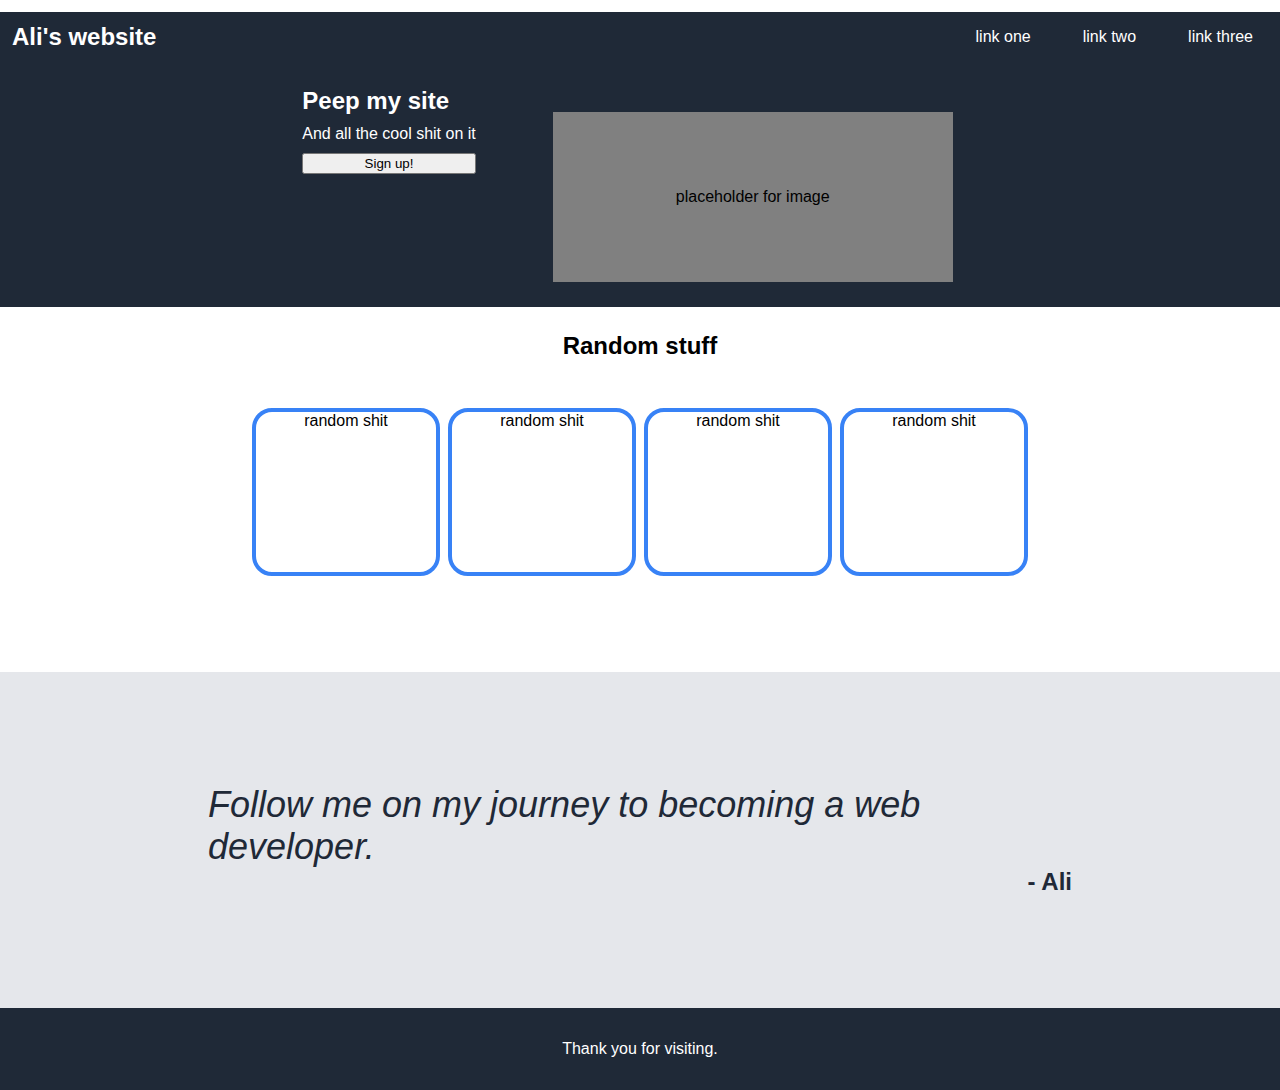
<file: project1/index.html>
<!DOCTYPE html>
<html lang="en">
  <head>
    <meta charset="UTF-8">
    <meta http-equiv="X-UA-Compatible" content="IE=edge">
    <meta name="viewport" content="width=device-width, initial-scale=1.0">
    <title>Flex Header</title>
    <link rel="stylesheet" href="style.css">
  </head>

  <body>
    <header>
    <div class="header">
        <div class="left">
            <h2 class="logo">Ali's website</h2>
        </div>
        <div class="right">
            <ul>
                <li><a href="page-one.html">link one</a></li>
                <li>link two</li>
                <li>link three</li>
            </ul>
        </div>
    </div>
    
        <div class="content">
            <div class="left-content">
                <h2>Peep my site</h2>
                <p>And all the cool shit on it</p>
                <button>Sign up!</button>
            </div>
            <div class="right content">
                <div class="image">
                    <p>placeholder for image</p>
                </div>
            </div>
        </div>
</header>
    <main>
        <h2 class="main-header">Random stuff</h2>
        <div class="card-container">
            <div class="card">
                <div class="square">
                  <p>random shit</p>  
                </div>
             <div class="card">
                <div class="square">
                 <p>random shit</p>  
                </div>
             <div class="card">
                 <div class="square">
                  <p>random shit</p>  
                </div>
              <div class="card">
                 <div class="square">
                  <p>random shit</p>  
             </div>
            </div>
        </div>
    </main>

        <div class="quote">
            <em>Follow me on my journey to becoming
                a web developer.
            </em>
            <p>- Ali</p>
        </div>

    <footer>
        Thank you for visiting.
    </footer>
  </body>
</file>
<file: project1/style.css>
* {
    font-family:'Segoe UI', Tahoma, Geneva, Verdana, sans-serif;
    margin: 0;
}
.header {
    display: flex;
    justify-content: space-between;
    height: 50px;
    align-items: center;
    margin: 12px;
    
}

ul {
    display: flex;
    list-style: none;
    gap: 52px;
    margin: 15px;
    color: white;
}


.content {
    display: flex;
    justify-content: center;
    margin: 25px;
    gap: 52px;
}

.image {
    background-color: gray;
    display: flex;
    align-items: center;
    justify-content: center;
    height: 170px;
    width: 400px;
}

header {
    background-color: #1f2937;

}

a {
    color: white;
    text-decoration: none;
}

.logo,
.left-content {
    color: white;
    display: flex;
    flex-direction: column;
    gap: 10px;
    
}

.card-container {
    display: flex;
    justify-content: center;
    align-items: center;
    margin: 3em 0 6em 0;
}

.card {
    text-align: center;
    display: flex;
    gap: .5em;
   
}

.square {
    border: 4px solid #3882F6;
    border-radius: 20px;
    width: 180px;
    height: 160px;
}

.main-header {
    display: flex;
    justify-content: center;
}

.quote {
    display: flex;
    flex-direction: column;
    justify-content: center;
    background-color: #E5E7EB;
    padding: 7em 13em;
}

.quote p {
    align-self: flex-end;
    font-weight: bolder;
    font-size: 24px;
    color: #1f2937;
}

.quote em {
    font-size: 36px;
    font-weight: 100;
    color: #1f2937;
}

footer {
    background-color: #1f2937;
    color: #FFF;
    display: flex;
    justify-content: center;
    align-items: center;
    padding: 2em 0;
}
</file>
